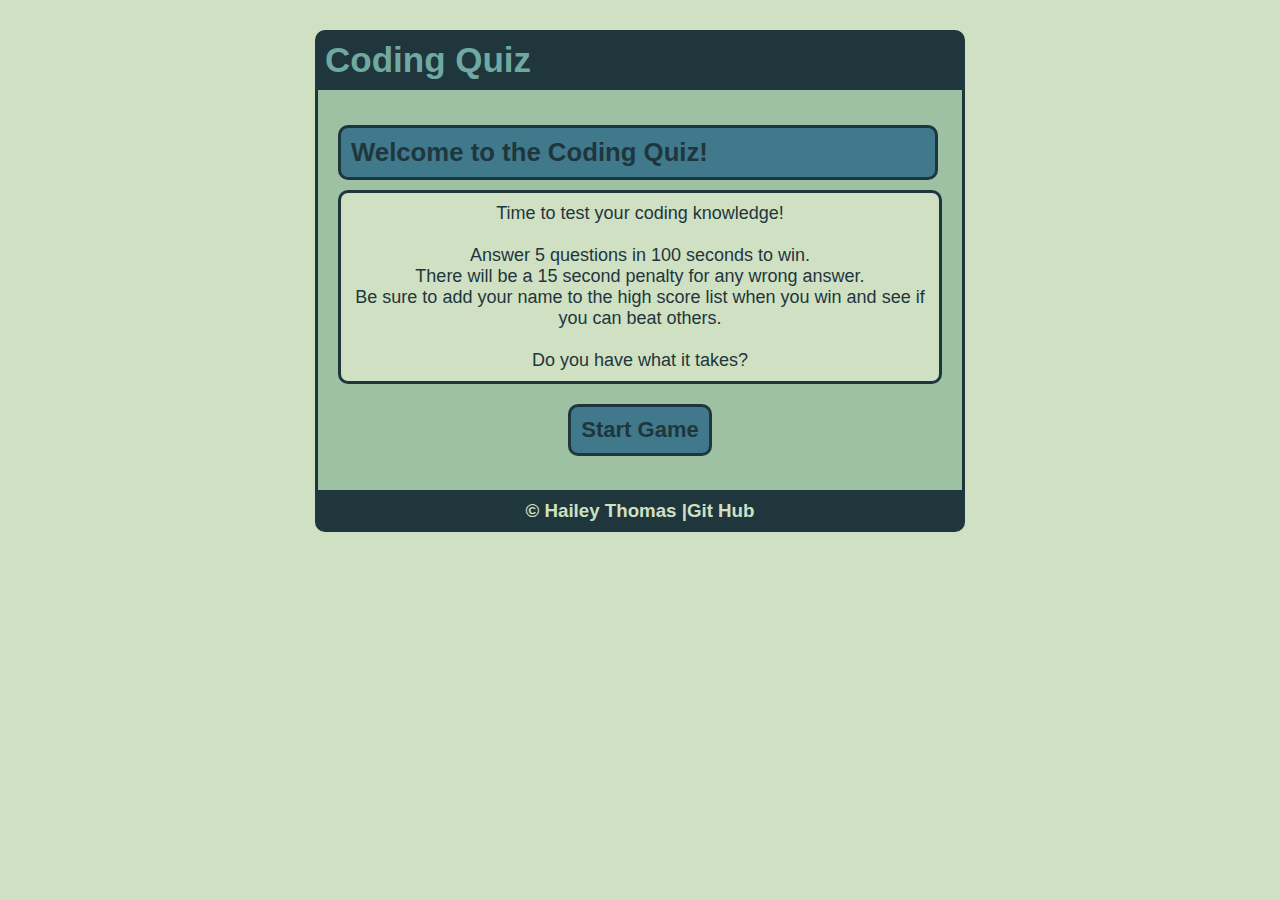
<file: index.html>
<!DOCTYPE html>
<html lang="en">

<head>
    <meta charset="UTF-8">
    <meta http-equiv="X-UA-Compatible" content="IE=edge">
    <meta name="viewport" content="width=device-width, initial-scale=1.0">
    <title>Coding Quiz</title>
    <link rel="stylesheet" href="./assets/css/style.css">
</head>

<body>

    <main>
        <section id="container-top">
            <div id="page-title">
                <h1>Coding Quiz</h1>
            </div>
            <div id="page-timer">
                <h2 id="timer"></h2>
            </div>
        </section>
        <section id="container">
            <div id="welcome">
                <div id="welcome-title" class="question-box">
                    <h3>Welcome to the Coding Quiz!</h3>
                </div>
                <div id="welcome-message" class="welcome-box">
                    <p>
                        Time to test your coding knowledge! <br /><br />
                        Answer 5 questions in 100 seconds to win. <br />
                        There will be a 15 second penalty for any wrong answer. <br />
                        Be sure to add your name to the high score list when
                        you win and see if you can beat others. <br /><br />
                        Do you have what it takes?
                    </p>
                </div>
                <div id="start-button-box">
                    <button id="start-button" class="btn">Start Game</button>
                </div>

            </div>
        </section>
        <section id="container-bottom">
            <div id="high-scores">
                <h3>&copy; Hailey Thomas |<a href="https://github.com/HaileyThomas" target="blank">Git Hub</a></h3>
            </div>
        </section>
    </main>

    <script src="./assets/js/script.js"></script>
</body>

</html>
</file>
<file: assets/css/style.css>
* {
    box-sizing: border-box;
    margin: 0;
    padding: 0;
}

:root {
    --primary-color: #1F363D;
    --secondary-color: #40798C;
    --tertiary-color: #70A9A1;
    --quaternary-color: #9EC1A3;
    --quinary-color: #CFE0C3;
}

body {
    background-color: var(--quinary-color);
    font-family: Verdana, Geneva, Tahoma, sans-serif;
}

main {
    padding: 30px;
    display: flex;
    justify-content: center;
    align-items: center;
    flex-direction: column;
}

#container-top {
    background-color: var(--primary-color);
    border-top-left-radius: 10px;
    border-top-right-radius: 10px;
    width: 650px;
    padding: 10px;
    display: flex;
    justify-content: space-between;
    align-items: center;
    flex-wrap: wrap;
    color: var(--quinary-color);
}

h1 {
    color: var(--tertiary-color);
    font-size: 35px;
}

h2 {
    color: var(--quinary-color);
    font-size: 24px;
}

ul {
    list-style-type: none;
}

#container {
    background-color: var(--quaternary-color);
    width: 650px;
    height: 400px;
    border-right: 3px solid var(--primary-color);
    border-left: 3px solid var(--primary-color);
    padding: 10px;
    display: flex;
    flex-wrap: wrap;
    flex-direction: column;
    justify-content: center;
    align-items: center;
}

.question-box {
    background-color: var(--secondary-color);
    border: 3px solid var(--primary-color);
    border-radius: 10px;
    padding: 10px;
    margin: 10px;
    font-size: 22px;
    font-weight: bold;
    color: var(--primary-color);
    width: 600px;
}

.welcome-box {
    background-color: var(--quinary-color);
    border: 3px solid var(--primary-color);
    border-radius: 10px;
    padding: 10px;
    margin: 10px;
    font-size: 18px;
    text-align: center;
    color: var(--primary-color);
}

#start-button-box {
    display: flex;
    justify-content: center;
}

.btn {
    background-color: var(--secondary-color);
    border: 3px solid var(--primary-color);
    border-radius: 10px;
    padding: 10px;
    margin: 10px;
    font-size: 22px;
    color: var(--primary-color);
    font-weight: bold;
}

.btn:hover {
    background-color: var(--tertiary-color);
}

.answer-button {
    background-color: var(--quinary-color);
    border: 3px solid var(--primary-color);
    border-radius: 10px;
    padding: 10px;
    margin: 10px;
    font-size: 22px;
    color: var(--primary-color);
    font-weight: bold;
    width: 600px;
}

.answer-button:hover {
    background-color: var(--tertiary-color);
}

.answer-button-wrong {
    background-color: red;
    border: 3px solid var(--primary-color);
    border-radius: 10px;
    padding: 10px;
    margin: 10px;
    font-size: 22px;
    color: var(--primary-color);
    font-weight: bold;
    width: 600px;
}

#container-bottom {
    background-color: var(--primary-color);
    border-bottom-left-radius: 10px;
    border-bottom-right-radius: 10px;
    width: 650px;
    padding: 10px;
    display: flex;
    justify-content: center;
    align-items: center;
    color: var(--quinary-color);
}

#container-bottom a {
    color: var(--quinary-color);
    text-decoration: none;
}

#container-bottom a:hover {
    color: var(--tertiary-color);
}

.input-form {
    background-color: white;
    border: 3px solid var(--primary-color);
    border-radius: 10px;
    padding: 10px;
    margin: 10px;
    font-size: 22px;
    color: var(--primary-color);
    font-weight: bold;
    width: 540px;
}
</file>
